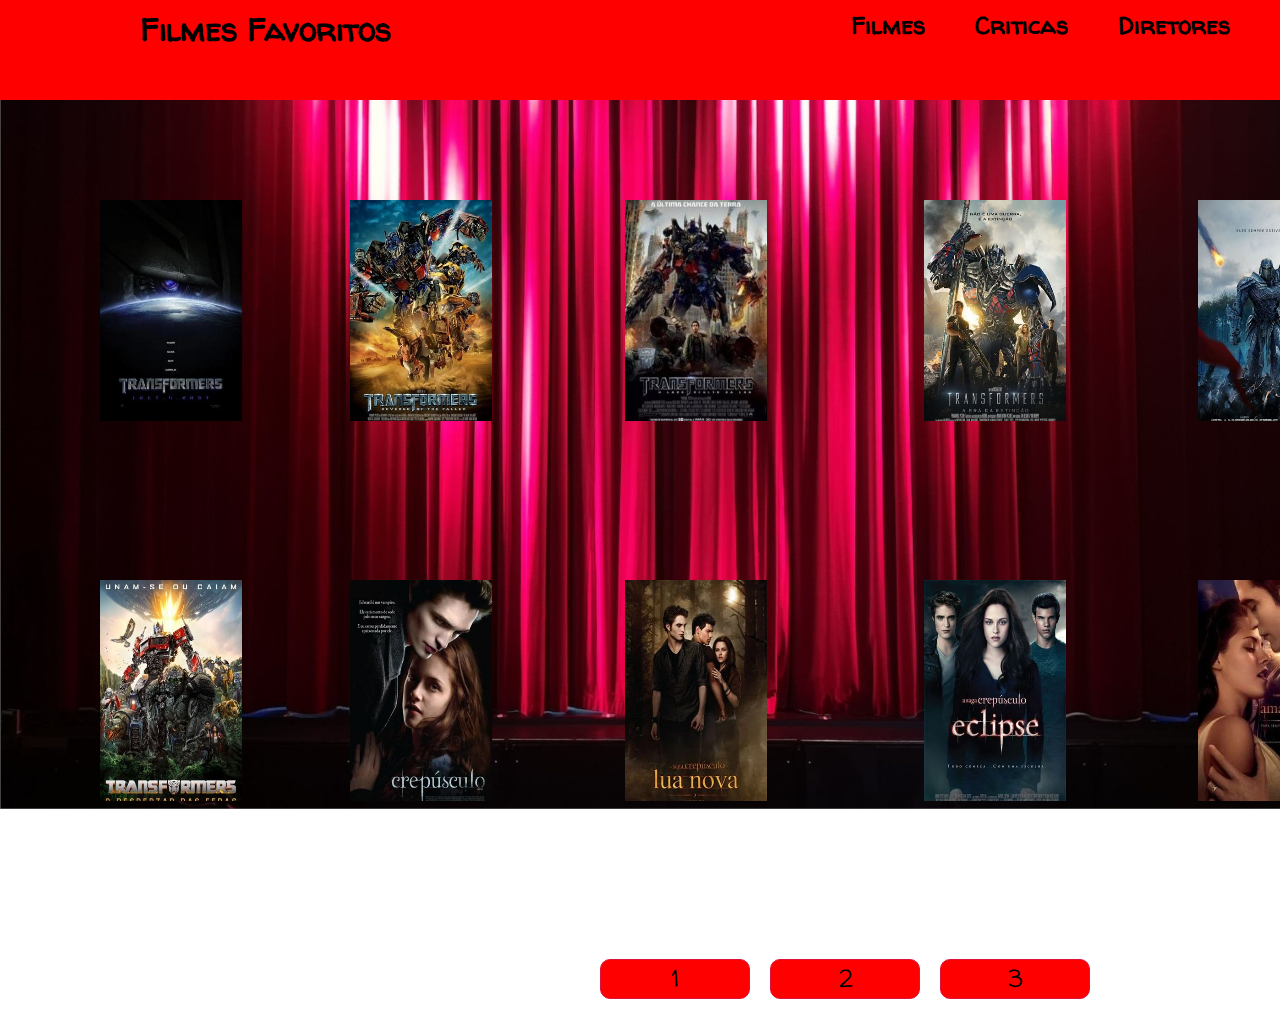
<file: index.html>
<!DOCTYPE html>
<html lang="pt-br">
<head>
    <meta charset="UTF-8">
    <meta name="viewport" content="width=device-width, initial-scale=1.0">
    <link rel="stylesheet" href="style.css">
    <meta http-equiv="X-UA-Compatible" content="ie=edge">
    <title>Filmes Favoritos</title>
</head>
<body>
    <header id="cabecalho">
        <h1 id="titulo">Filmes Favoritos</h1>
        <nav id="menu">
            <a href="index.html" class="palavra_menu">Filmes</a>
            <a href="index.html" class="palavra_menu">Criticas</a>
            <a href="index.html" class="palavra_menu">Diretores</a>
        </nav>
    </header>
    <main id="grade_pai">
            <div class="filhas" id="grade_filha1"><a href="https://www.imdb.com/title/tt0418279/" ><img src="./assets/trasnformers_1.jpg" alt=""></a></div>
            <div class="filhas" id="grade_filha2"><a href="https://www.imdb.com/title/tt1055369/" ><img src="./assets/trasnformers_2.jpg" alt=""></a></div>
            <div class="filhas" id="grade_filha3"><a href="hhttps://www.imdb.com/title/tt1399103/" ><img src="./assets/trasnformers_3.jpg" alt=""></a></div>
            <div class="filhas" id="grade_filha4"><a href="https://www.imdb.com/title/tt2109248/" ><img src="./assets/trasnformers_4.jpg" alt=""></a></div>
            <div class="filhas" id="grade_filha5"><a href="https://www.adorocinema.com/filmes/filme-198592/" ><img src="./assets/trasnformers_5.jpg" alt=""></a></div>
            <div class="filhas" id="grade_filha6"><a href="https://www.adorocinema.com/filmes/filme-245072/" ><img src="./assets/trasnformers_6.jpg" alt=""></a></div>
            <div class="filhas" id="grade_filha7"><a href="https://www.adorocinema.com/filmes/filme-241065/" ><img src="./assets/transformers_7.jpg" alt=""></a></div>
            <div class="filhas" id="grade_filha8"><a href="https://www.adorocinema.com/filmes/filme-131377/" ><img src="./assets/crespuculo_1.jpg" alt=""></a></div>
            <div class="filhas" id="grade_filha9"><a href="https://www.adorocinema.com/filmes/filme-140991/" ><img src="./assets/crespuculo_2.jpg" alt=""></a></div>
            <div class="filhas" id="grade_filha10"><a href="https://www.adorocinema.com/filmes/filme-143994/" ><img src="./assets/crespuculo_3.jpg" alt=""></a></div>
            <div class="filhas" id="grade_filha11"><a href="https://www.adorocinema.com/filmes/filme-146214/" ><img src="./assets/crespuculo_4.jpg" alt=""></a></div>
            <div class="filhas" id="grade_filha12"><a href="https://www.adorocinema.com/filmes/filme-182749/" ><img src="/assets/crespuculo_5.jpg" alt=""></a></div>
            <nav id="paginas">
                <a href="index.html" class="numeros_link"><button>1</button></a>
                <a href="index2.html"class="numeros_link" ><button>2</button></a>
                <a href="index3.html" class="numeros_link"><button>3</button></a>
            </nav>
    </main>
</body>
</html>
</file>
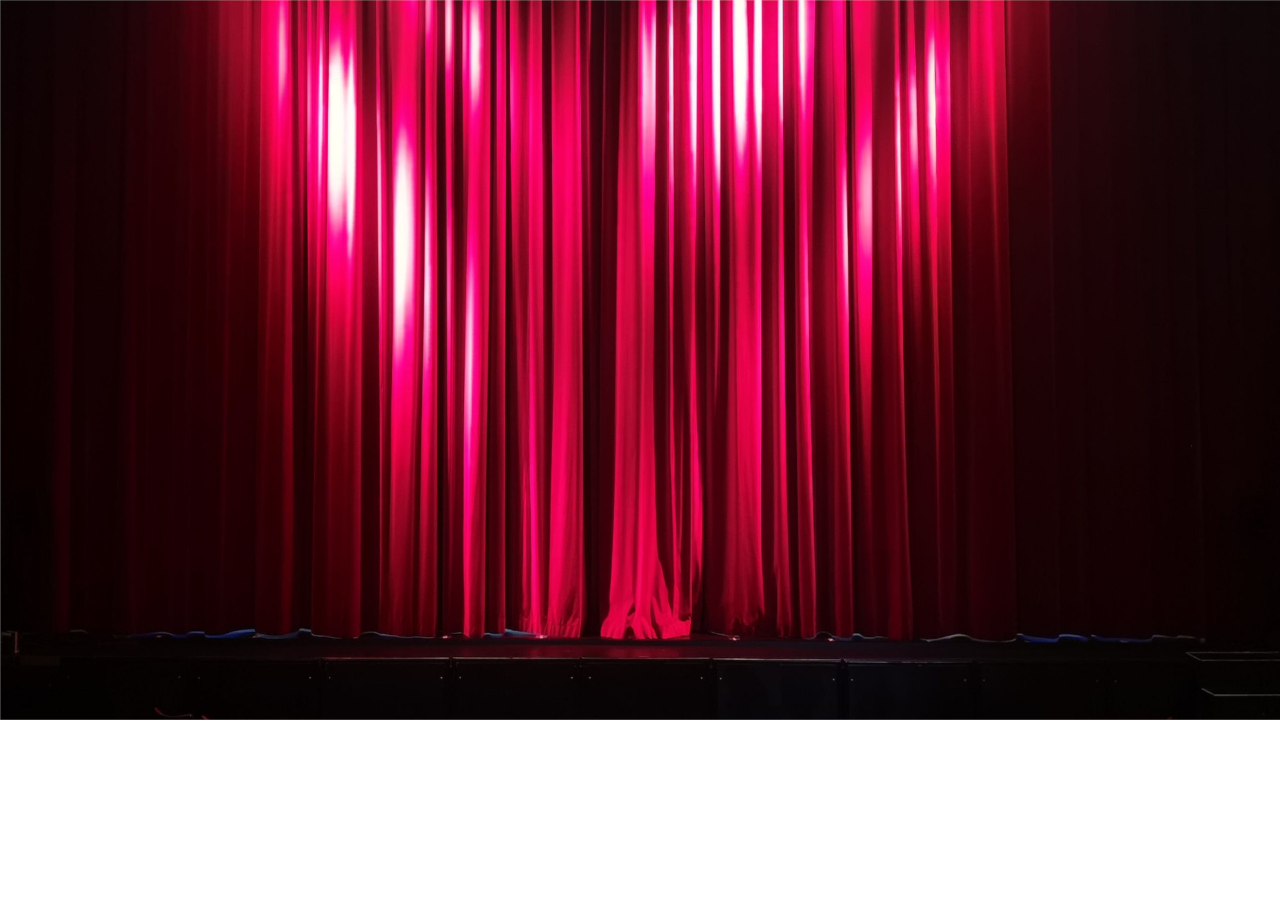
<file: filmes.html>
<!DOCTYPE html>
<html lang="pt-br">
<head>
    <meta charset="UTF-8">
    <meta name="viewport" content="width=device-width, initial-scale=1.0">
    <link rel="stylesheet" href="style.css">
    <meta http-equiv="X-UA-Compatible" content="ie=edge">
    <title></title>
</head>
<body>
    <nav id="filmes">
        
    </nav>
</body>
</html>
</file>
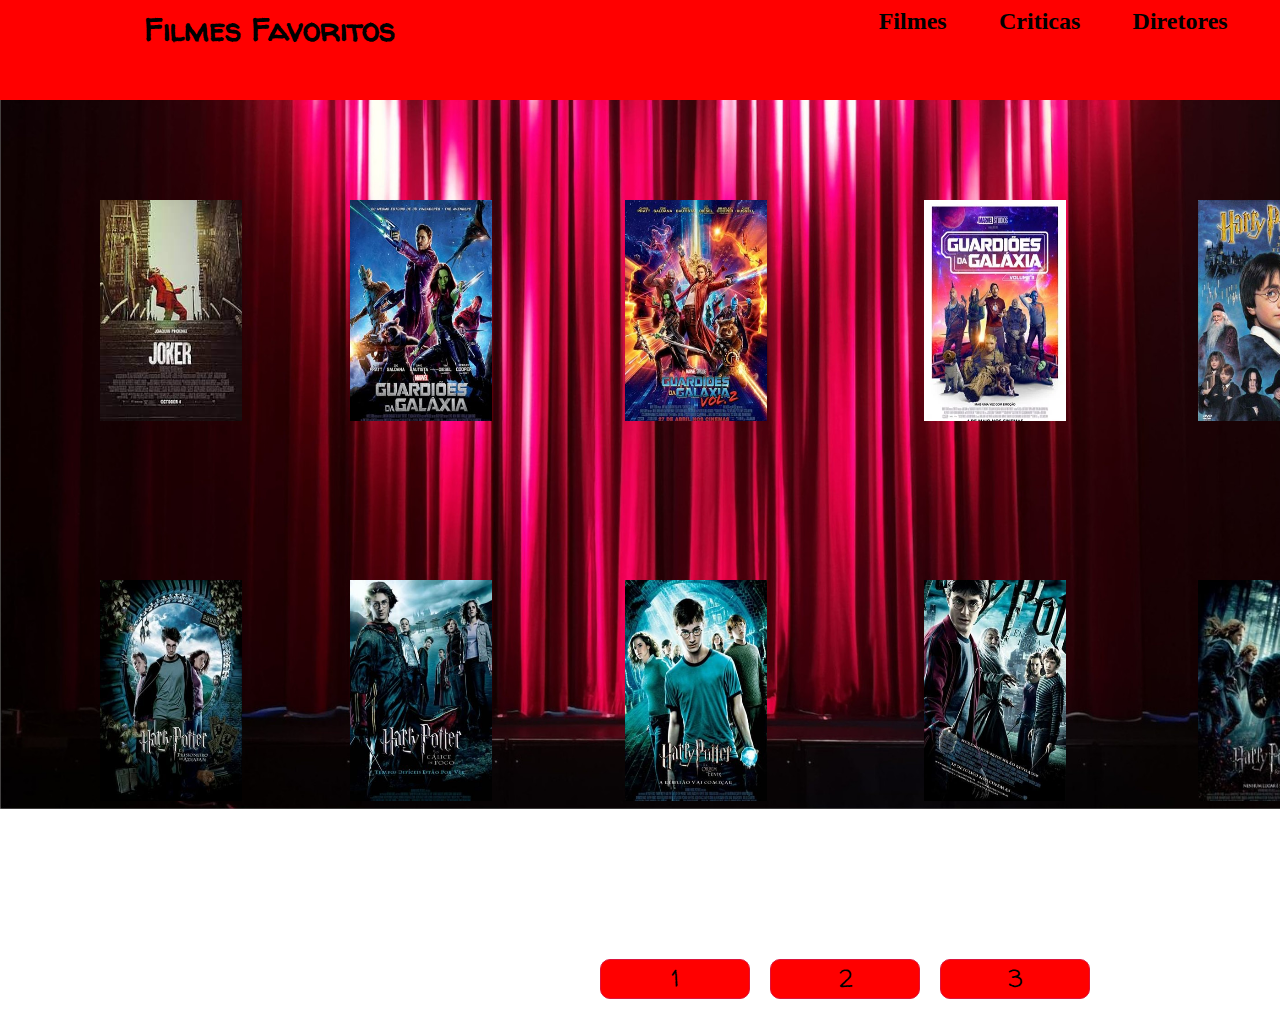
<file: index2.html>
<!DOCTYPE html>
<html lang="pt-br">
<head>
    <meta charset="UTF-8">
    <meta name="viewport" content="width=device-width, initial-scale=1.0">
    <link rel="stylesheet" href="style.css">
    <meta http-equiv="X-UA-Compatible" content="ie=edge">
    <title>Filmes Favoritos</title>
</head>
<body>
    <header id="cabecalho">
        <h1 id="titulo">Filmes Favoritos</h1>
        <nav id="menu">
            <a href="http://">Filmes</a>
            <a href="http://">Criticas</a>
            <a href="http://">Diretores</a>
        </nav>
    </header>
    <main id="grade_pai">
            <div class="filhas" id="grade_filha13"><a href="https://www.adorocinema.com/filmes/filme-258374/" ><img src="./assets/coringa.jpg" alt=""></a></div>
            <div class="filhas" id="grade_filha14"><a href="https://www.adorocinema.com/filmes/filme-196604/" ><img src="./assets/guardioesdagalaxia_1.jpg" alt=""></a></div>
            <div class="filhas" id="grade_filha15"><a href="https://www.adorocinema.com/filmes/filme-226995/" ><img src="./assets/guardioesdagalaxia_2.jpg" alt=""></a></div>
            <div class="filhas" id="grade_filha16"><a href="https://www.adorocinema.com/filmes/filme-246641/" ><img src="./assets/guardioesdagalaxia_3.jpg" alt=""></a></div>
            <div class="filhas" id="grade_filha17"><a href="https://www.adorocinema.com/filmes/filme-29276/" ><img src="./assets/harrypotter_1.jpg" alt=""></a></div>
            <div class="filhas" id="grade_filha18"><a href="https://www.adorocinema.com/filmes/filme-41245/" ><img src="./assets/harrypotter_2.jpg" alt=""></a></div>
            <div class="filhas" id="grade_filha19"><a href="https://www.adorocinema.com/filmes/filme-46865/" ><img src="./assets/harrypotter_3.jpg" alt=""></a></div>
            <div class="filhas" id="grade_filha20"><a href="https://www.adorocinema.com/filmes/filme-53756/" ><img src="./assets/harrypotter_4.jpg" alt=""></a></div>
            <div class="filhas" id="grade_filha21"><a href="https://www.adorocinema.com/filmes/filme-58608/" ><img src="./assets/harrypotter_5.jpg" alt=""></a></div>
            <div class="filhas" id="grade_filha22"><a href="https://www.adorocinema.com/filmes/filme-116305/" ><img src="./assets/harrypotter_6.jpg" alt=""></a></div>
            <div class="filhas" id="grade_filha23"><a href="https://www.imdb.com/title/tt0926084/" ><img src="./assets/harrypotter_7.jpg" alt=""></a></div>
            <div class="filhas" id="grade_filha24"><a href="https://www.imdb.com/title/tt1201607/" ><img src="./assets/harrypotter_8.jpg" alt=""></a></div>
            <nav id="paginas">
                <a href="index.html" class="numeros_link"><button>1</button></a>
                <a href="index2.html"class="numeros_link" ><button>2</button></a>
                <a href="index3.html" class="numeros_link"><button>3</button></a>
            </nav>
    </main>
    
</body>
</html>
</file>
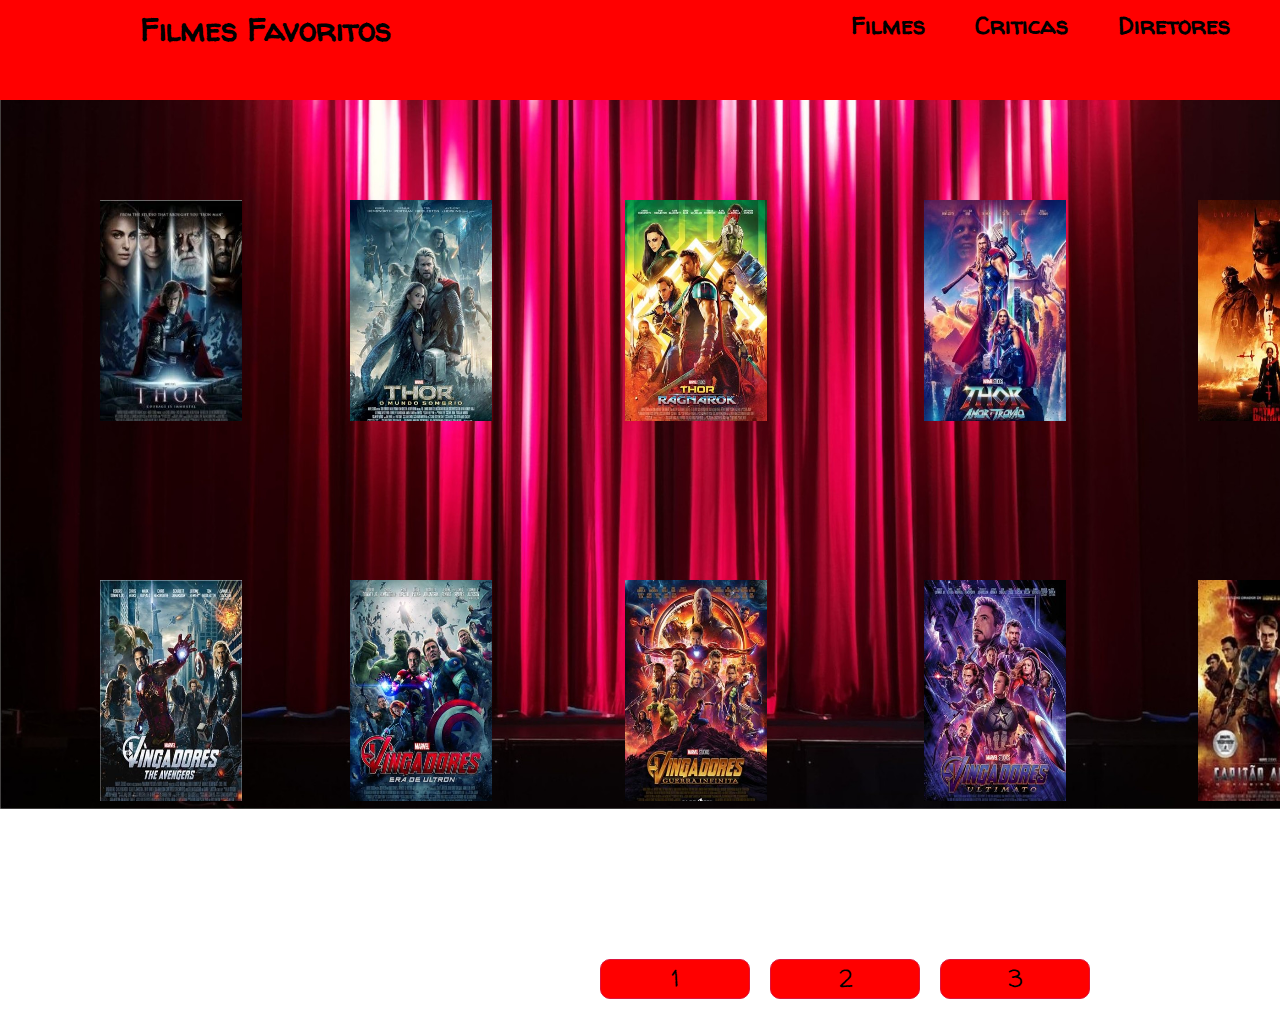
<file: index3.html>
<!DOCTYPE html>
<html lang="pt-br">
<head>
    <meta charset="UTF-8">
    <meta name="viewport" content="width=device-width, initial-scale=1.0">
    <link rel="stylesheet" href="style.css">
    <meta http-equiv="X-UA-Compatible" content="ie=edge">
    <title>Filmes Favoritos</title>
</head>
<body>
    <header id="cabecalho">
        <h1 id="titulo">Filmes Favoritos</h1>
        <nav id="menu">
            <a href="index.html" class="palavra_menu">Filmes</a>
            <a href="index.html" class="palavra_menu">Criticas</a>
            <a href="index.html" class="palavra_menu">Diretores</a>
        </nav>
    </header>
    <main id="grade_pai">
            <div class="filhas" id="grade_filha25"><a href="https://www.adorocinema.com/filmes/filme-129477/" id="thor1" ><img src="./assets/thor_1.jpg" alt=""></a></div>
            <div class="filhas" id="grade_filha26"><a href="https://www.adorocinema.com/filmes/filme-193108/" ><img src="./assets/thor_2.jpg" alt=""></a></div>
            <div class="filhas" id="grade_filha27"><a href="https://www.adorocinema.com/filmes/filme-223252/" ><img src="./assets/thor_3.jpg" alt=""></a></div>
            <div class="filhas" id="grade_filha28"><a href="https://www.adorocinema.com/filmes/filme-275207/" ><img src="./assets/thor_4.jpg" alt=""></a></div>
            <div class="filhas" id="grade_filha29"><a href="https://www.adorocinema.com/filmes/filme-211012/" ><img src="./assets/batman.jpg" alt=""></a></div>
            <div class="filhas" id="grade_filha30"><a href="https://www.adorocinema.com/filmes/filme-132874/" ><img src="./assets/batman2008.jpg" alt=""></a></div>
            <div class="filhas" id="grade_filha31"><a href="https://www.imdb.com/title/tt0848228/" ><img src="./assets/vingadores1.jpg" alt=""></a></div>
            <div class="filhas" id="grade_filha32"><a href="https://www.imdb.com/title/tt2395427/" ><img src="./assets/vingadores2.jpg" alt=""></a></div>
            <div class="filhas" id="grade_filha33"><a href="https://www.adorocinema.com/filmes/filme-218265/creditos/" ><img src="./assets/vingadores3.jpg" alt=""></a></div>
            <div class="filhas" id="grade_filha34"><a href="https://www.adorocinema.com/filmes/filme-232669/creditos/" ><img src="./assets/vingadores4.jpg" alt=""></a></div>
            <div class="filhas" id="grade_filha35"><a href="https://www.adorocinema.com/filmes/filme-136557/" ><img src="./assets/capitaoamerica.jpg" alt=""></a></div>
            <div class="filhas" id="grade_filha36"><a href="https://www.adorocinema.com/filmes/filme-114820/" ><img src="./assets/hulk.jpg" alt=""></a></div>
            <nav id="paginas">
                <a href="index.html" class="numeros_link"><button>1</button></a>
                <a href="index2.html"class="numeros_link" ><button>2</button></a>
                <a href="index3.html" class="numeros_link"><button>3</button></a>
            </nav>
    </main>
    
</body>
</html>
</file>
<file: style.css>
@import url('https://fonts.googleapis.com/css2?family=Walter+Turncoat&display=swap');
*{
    margin: 0;
    padding: 0;
}
body{
    background-image: url("./assets/fundo2.jpg");
    background-repeat: no-repeat;
    background-size: cover;

}
#cabecalho{
    height: 100px;
    display: grid;
    grid-template-columns: auto auto auto auto auto;
    background-color: red;

}
#titulo{
    margin-top: 1%;
    margin-left: 20%;
    font-family: 'Walter Turncoat', cursive;
    grid-column-start: 1;
    grid-column-end: 4;
}
#menu{
    margin-top: 2%;
    display: grid;
    grid-template-columns: auto auto auto;
    grid-column-start: 5;
    grid-column-end: 6;
}
.palavra_menu{
    font-family: 'Walter Turncoat', cursive;
}
a{
    color: black;
    text-decoration: none;
    font-size: 24px;
    font-weight: 600;
}
#grade_pai{
    display: grid;
    grid-template-columns: auto auto auto auto auto auto;
    column-gap: 10%;
    row-gap: 30%;
    padding: 100px;
}
.filhas{
    text-align: center;
}
img{
    width: 142px;
    height: 221px;
}
#paginas{
    display: grid;
    gap:20px ;
    grid-template-columns: auto auto auto;
    grid-column-start: 3;
    grid-column-end: 5;
}
.numeros_link{

    font-weight: 500;
    margin-bottom:10% ;
    color: black;
}
button{
    border: crimson 1px solid;
    background-color: red;
    border-radius: 10px;
    width: 150px;
    height: 40px;
    transition: all 0.3 ease-in-out;
    font-family: 'Walter Turncoat', cursive;
    font-size: 24px;
}
button:hover{
    cursor: pointer;
    transform: scale(1.1);
}
</file>
